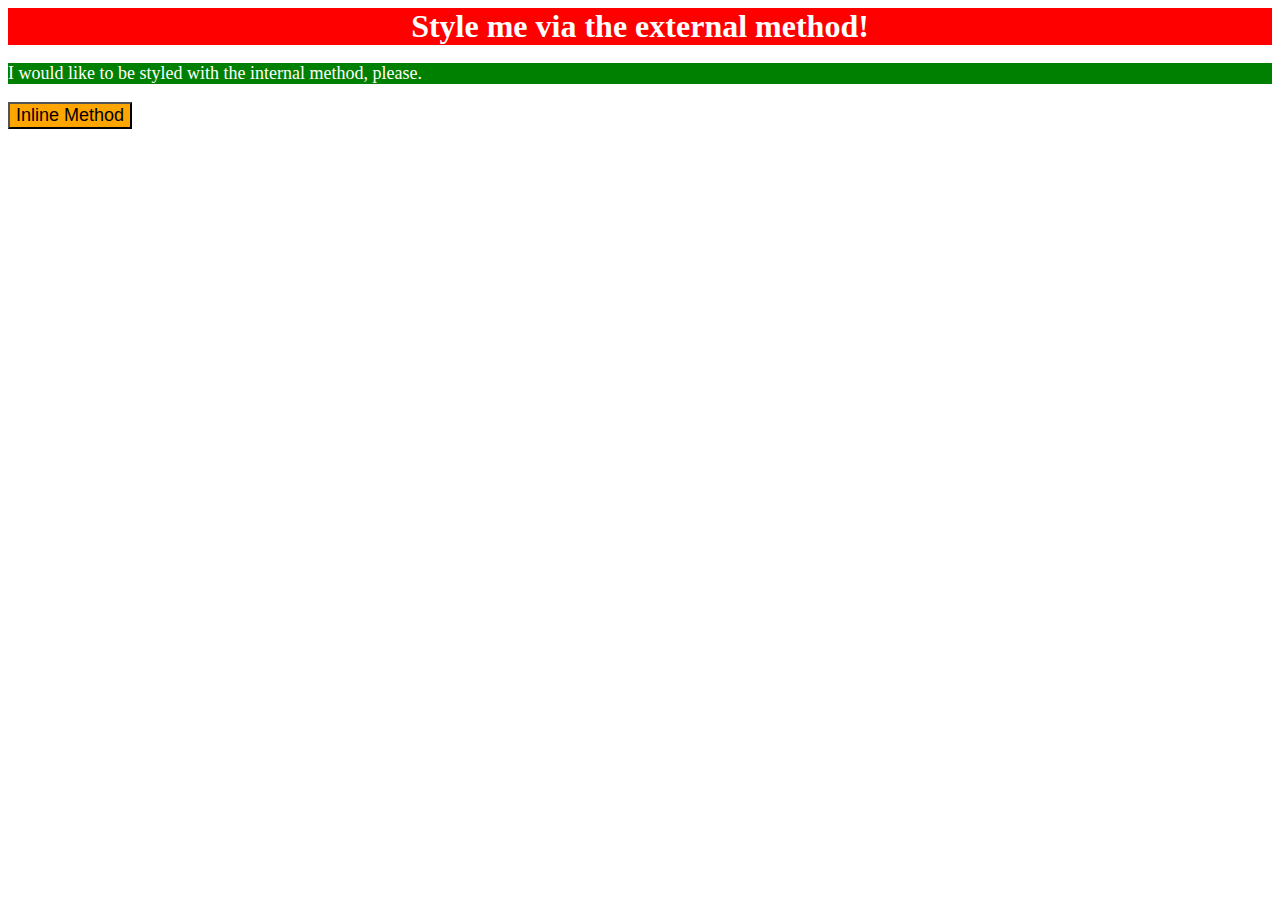
<file: foundations/intro-to-css/01-css-methods/index.html>
<!DOCTYPE html>
<html lang="en">
  <head>
    <meta charset="UTF-8">
    <meta http-equiv="X-UA-Compatible" content="IE=edge">
    <meta name="viewport" content="width=device-width, initial-scale=1.0">
    <title>Methods for Adding CSS</title>
    <link rel="stylesheet" href="one.css">
    <style>
      p{
        background-color: green;
        color: white;
        font-size: 18px;
      }
    </style>
  </head>
  <body>
    <div>Style me via the external method!</div>
    <p>I would like to be styled with the internal method, please.</p>
    <button style="background-color: orange;font-size: 18px;">Inline Method</button>
  </body>
</html>
</file>
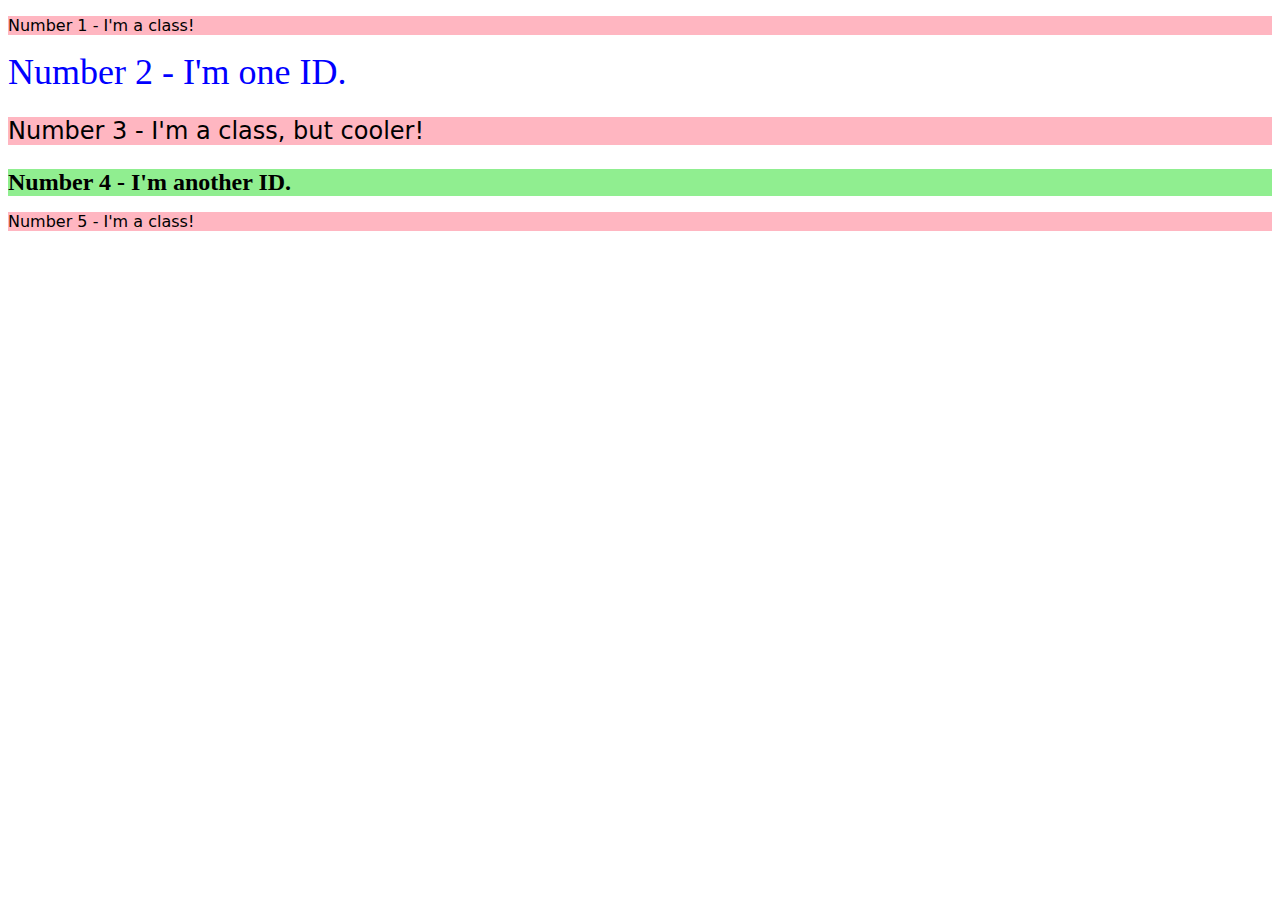
<file: foundations/intro-to-css/02-class-id-selectors/index.html>
<!DOCTYPE html>
<html lang="en">
  <head>
    <meta charset="UTF-8">
    <meta http-equiv="X-UA-Compatible" content="IE=edge">
    <meta name="viewport" content="width=device-width, initial-scale=1.0">
    <title>Class and ID Selectors</title>
    <link rel="stylesheet" href="style.css">
  </head>
  <body>
    <p class="odd">Number 1 - I'm a class!</p>
    <div id="unique">Number 2 - I'm one ID.</div>
    <p class="odd another">Number 3 - I'm a class, but cooler!</p>
    <div id="unik" >Number 4 - I'm another ID.</div>
    <p class="odd">Number 5 - I'm a class!</p>
  </body>
</html>
</file>
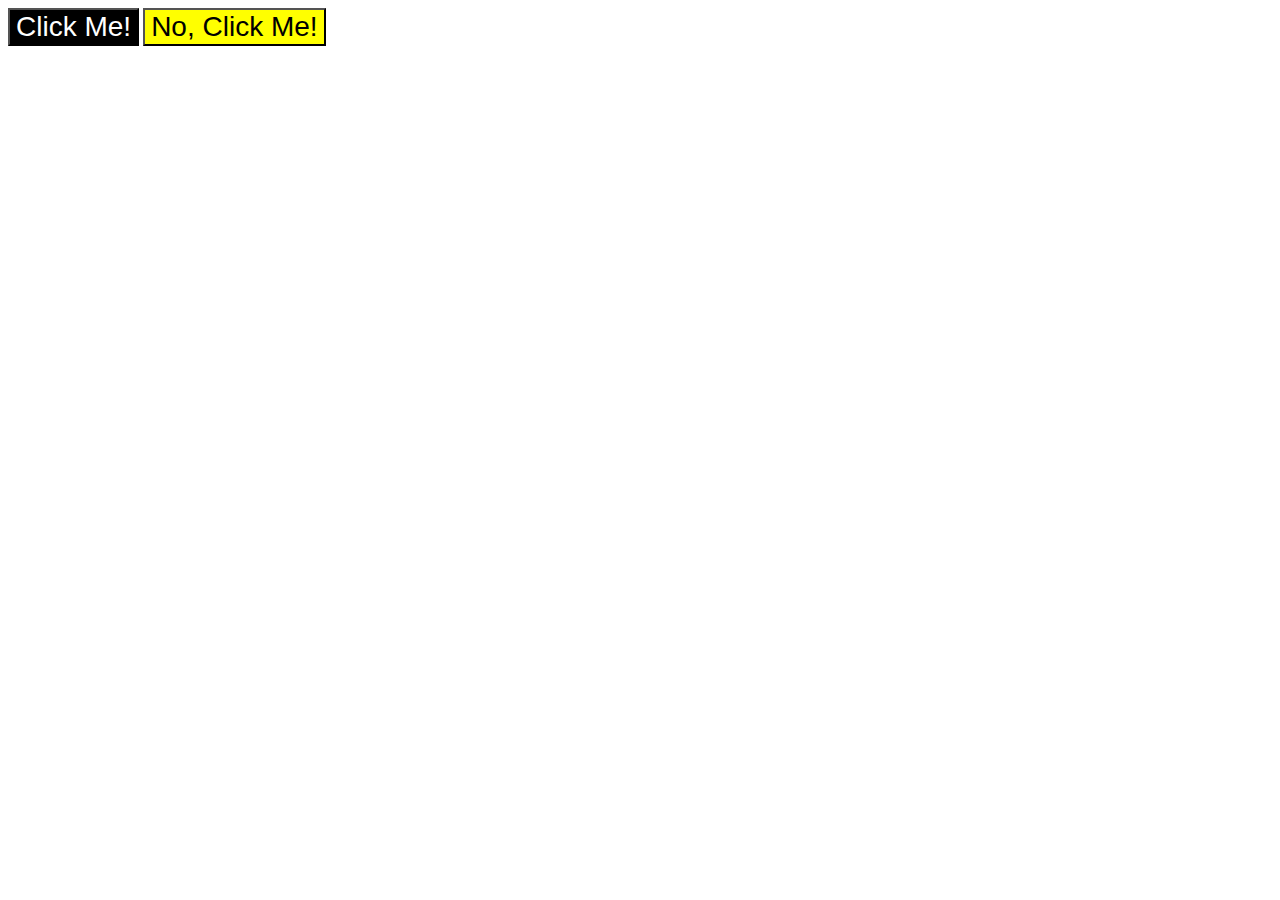
<file: foundations/intro-to-css/03-grouping-selectors/index.html>
<!DOCTYPE html>
<html lang="en">
  <head>
    <meta charset="UTF-8">
    <meta http-equiv="X-UA-Compatible" content="IE=edge">
    <meta name="viewport" content="width=device-width, initial-scale=1.0">
    <title>Grouping Selectors</title>
    <link rel="stylesheet" href="style.css">
  </head>
  <body>
    <button class="first">Click Me!</button>
    <button class="second">No, Click Me!</button>
  </body>
</html>
</file>
<file: foundations/intro-to-css/01-css-methods/one.css>
div{
    color:white;
    background-color: red;
    font-size: 32px;
    text-align: center;
    font-weight: bold;
}
</file>
<file: foundations/intro-to-css/02-class-id-selectors/style.css>
.odd{
    background-color: rgb(255, 182, 193);
    font-family:"Verdana", "DejaVu Sans", sans-serif;
}

.odd.another{
    font-size: 24px;
}

#unique{
    color:blue;
    font-size: 36px;
}

#unik{
    background-color:rgb(144, 238, 144);
    font-size: 24px;
    font-weight: bold;
}
</file>
<file: foundations/intro-to-css/03-grouping-selectors/style.css>
.first{
    background-color: black;
    color: white;
}

.second{
    background-color:yellow;
    color: black;
}
.first,
.second{
    font-size: 28px;
    font-family:"Helvetica","Times New Roman",sans-serif ;
}
</file>
